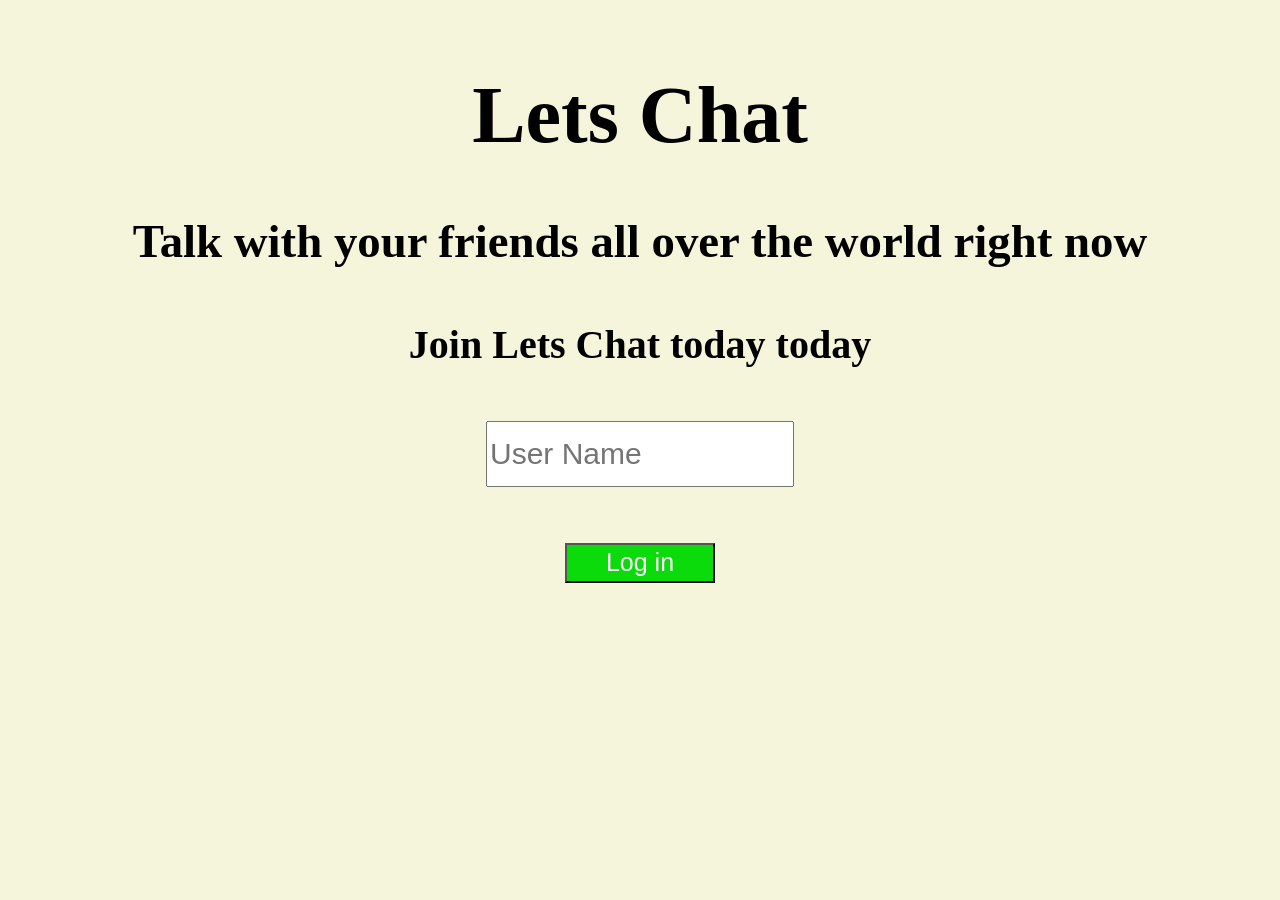
<file: index.html>
<!DOCTYPE html>
<html>
    <head>
        <title>Lets Chat</title>
        <link rel="stylesheet" type="text/css" href="kwitter.css">
        <script src="kwitter.js"></script>
        
    </head>
    <body>
        <center>
            <h1 class="header">
                Lets Chat <sup>

                </sup>
            </h1>
            <div class="col-lg-4 col-md-6 col-sm-6 col-xs-11 login_div">
            <h3 >Talk with your friends all over the world right now</h3>
		<h4 >Join Lets Chat today today</h4>
        <div class="form-group">
            <input type="text" id="user_name" class="form-conntrol" placeholder="User Name">
            <br>
            <br>
            </div>
        </div>
            <button id="login_button" class="btn btn-success" onclick="addUser()">Log in</button>
        </center>
    </body>
</html>
</file>
<file: kwitter.css>
body{
    font-size: 40px;
    background-color: beige;

}

  input{
    width: 300px;
    height: 60px;
    font-size: 30px;
  }

  #login_button{
    width: 150px;
    height: 40px;
    font-size: 25px;
    background-color: rgb(11, 219, 11);
    color: white;
  }
</file>
